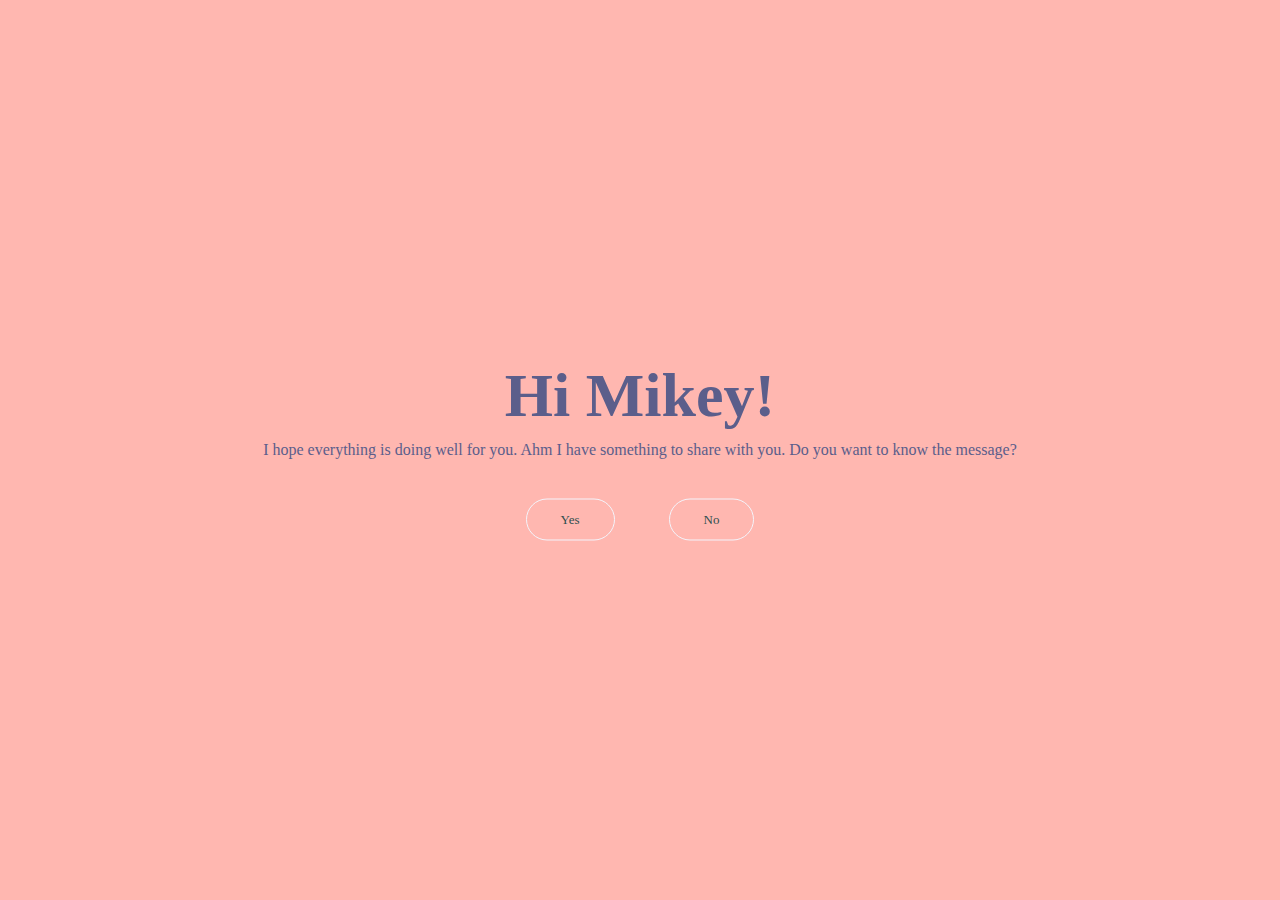
<file: index.html>
<!DOCTYPE html>
<html>
<head>
    <meta name="viewport" content="width=device-width, initial-scale=1.0">
    <title>This is for you :D</title>
    <link rel="stylesheet" href="style.css">

    <style>
        body {
            font-family: "Gochi Hand", cursive;
            background-color: #ffb7b0;
            
        }

        .mySlides {
            display: none;
        }
    </style>
</head>
<body> 

<div class="text-box">
    <h1>Hi Mikey!</h1>
    <p>I hope everything is doing well for you. Ahm I have something to share with you. Do you want to know the message?</p>
    
    <a href="2ndpage.html" class="hero-btn">Yes</a>
    <a href="" class="red-btn">No</a>
        
</div>








</body>
</html>
</file>
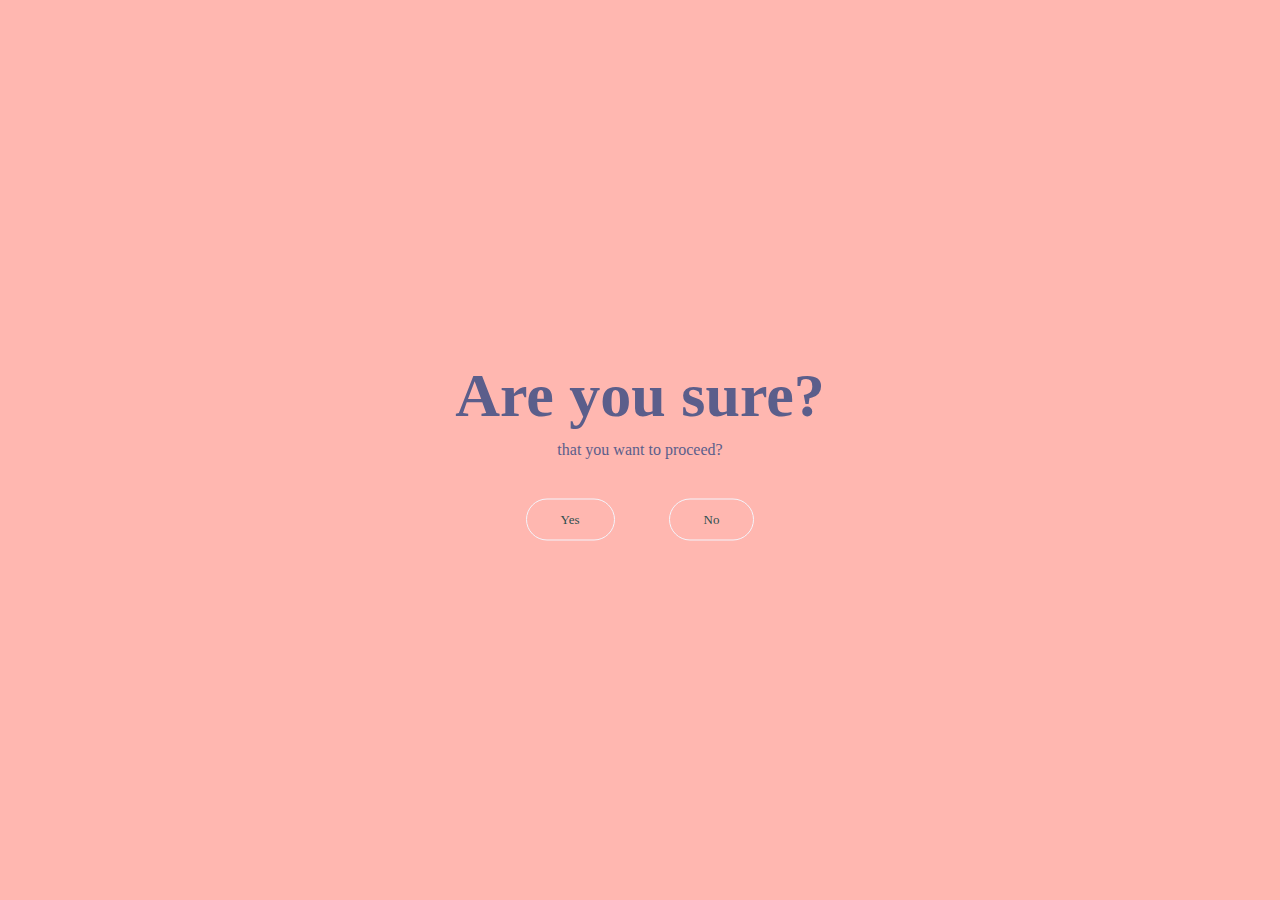
<file: 2ndpage.html>
<!DOCTYPE html>
<html>
<head>
    <meta name="viewport" content="width=device-width, initial-scale=1.0">
    <title>2</title>
    <link rel="stylesheet" href="style.css">

    <style>
        body {
            font-family: "Gochi Hand", cursive;
            background-color: #ffb7b0;
        }

        .mySlides {
            display: none;
        }
    </style>
</head>
<body>

    <div class="text-box">
        <h1>Are you sure?</h1>
        <p>that you want to proceed?</p>
        
        <a href="4thpage.html"class="hero-btn">Yes</a>
        <a href=""class="red-btn">No</a>
            
    </div>

</body>
</html>
</file>
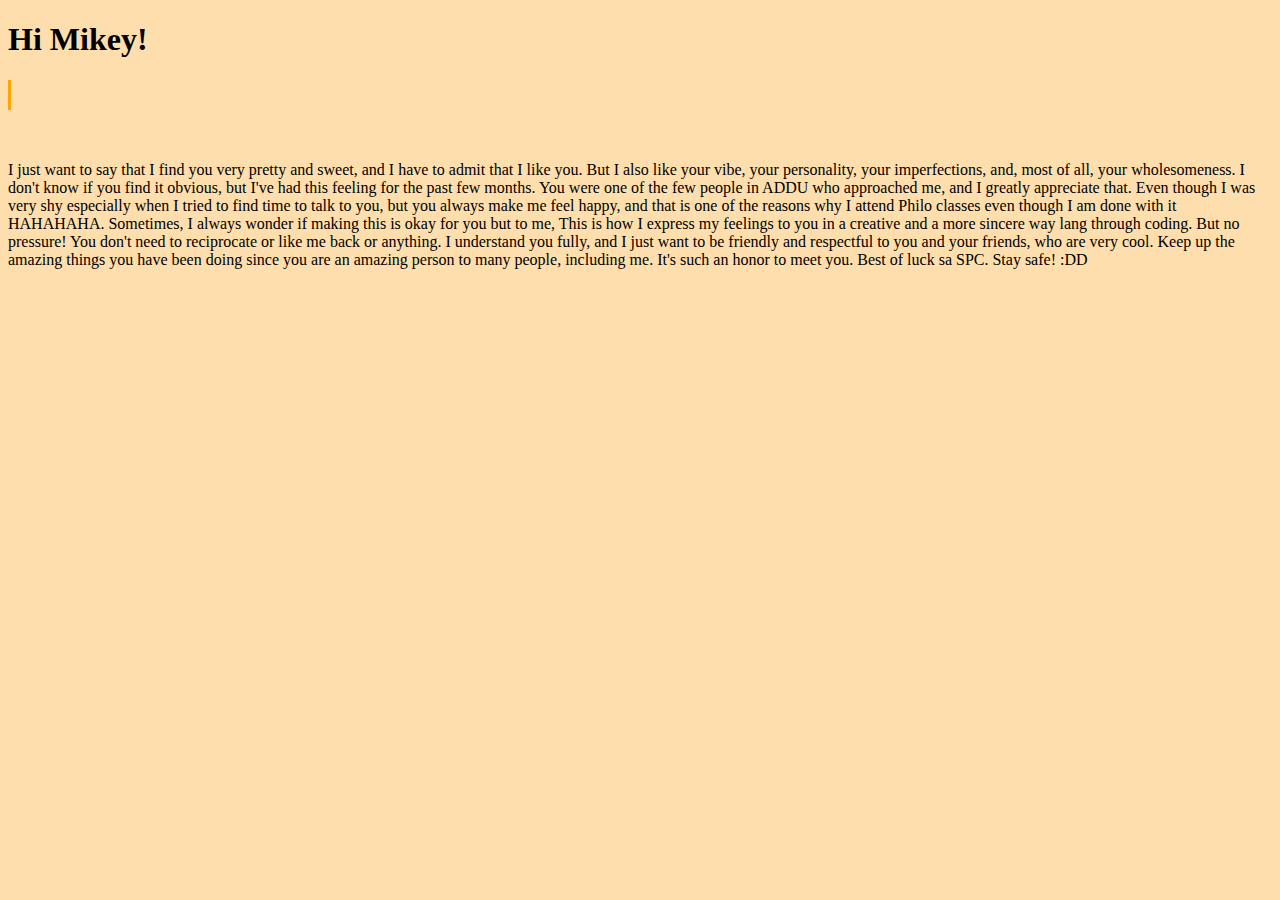
<file: 5thpage.html>
<!DOCTYPE html>
<html>
<head>
    <meta name="viewport" content="width=device-width, initial-scale=1.0">
    <title>Letter to Mikey</title>
    <link rel="stylesheet" href="style5.css">
    <style>
        body {
            background: navajowhite;
            background-size: cover;
            font-family: 'Gochi Hand', cursive;
        }
        
        .container {
            display: inline-block;
        }
        
        .typed-out {
            overflow: hidden;
            border-right: .15em solid orange;
            white-space: nowrap;
            animation: typing 1s steps(20, end) forwards, blinking .8s infinite;
            font-size: 1.6rem;
            width: 0;
        }
        
        @keyframes typing {
            from { width: 0 }
            to { width: 100% }
        }
        
        @keyframes blinking {
            from { border-color: transparent }
            to { border-color: orange; }
        }
    </style>
</head>
<body> 
    <div class="body">
        <h1>Hi Mikey!</h1>
        <div class="container">
            <div class="typed-out">the thing is.....................</div>
            <p class="typed-out"></p>I just want to say that I find you very pretty and sweet, and I have to admit that I like you. But I also like your vibe, your personality, your imperfections, and, most of all, your wholesomeness. I don't know if you find it obvious, but I've had this feeling for the past few months. You were one of the few people in ADDU who approached me, and I greatly appreciate that. Even though I was very shy especially when I tried to find time to talk to you, but you always make me feel happy, and that is one of the reasons why I attend Philo classes even though I am done with it HAHAHAHA. Sometimes, I always wonder if making this is okay for you but to me, This is how I express my feelings to you in a creative and a more sincere way lang through coding. But no pressure! You don't need to reciprocate or like me back or anything. I understand you fully, and I just want to be friendly and respectful to you and your friends, who are very cool. Keep up the amazing things you have been doing since you are an amazing person to many people, including me. It's such an honor to meet you. Best of luck sa SPC. Stay safe! :DD </p>

        
        </div>
    </div>
</body>
</html>
</file>
<file: style.css>
*{
    margin: 0;
    padding: 0;
}
.text-box{
    width: 90%;
    color: #5b5e8b;
    position: absolute;
    top: 50%;
    left: 50%;
    transform: translate(-50%,-50%);
    text-align: center;
}
.text-box h1{
     font-size: 62px;
}
.text-box p{
    margin: 10px 0 40px
    
}
.hero-btn{
    display: inline-block;
    text-decoration: none;
    color:darkslategrey;
    border: 1px solid #F4F4FB;
    padding: 12px 34px;
    font-size: 13px;
    background: transparent;
    position: relative;
    cursor: pointer;
    border-radius: 27px;
    margin: 0 25px;

}
.hero-btn:hover{
    border: 1px solid #44DD7B;
    background: #44DD7B;
    transition: 1s;

}

.red-btn{
    display: inline-block;
    text-decoration: none;
    color:darkslategrey;
    border: 1px solid #F4F4FB;
    padding: 12px 34px;
    font-size: 13px;
    background: transparent;
    position: relative;
    cursor: pointer;
    border-radius: 27px;
    margin: 0 25px;

}


.red-btn:hover{
    border: 1px solid #eb2525;
    background: #eb2525;
    transition: 1s;

}
   

@media(max-width: 700px){
    .text-box h1{
        font-size: 20px;
}

}
 
@import url('https://fonts.googleapis.com/css?family=Gochi+Hand');

.body {
  background-color: #ffb7b0;
  min-height: 70vh;
  padding: 40vh 30vw;
  color: hsl(198, 1%, 29%);
  font-family: 'Gochi Hand', cursive;
  text-align: left;
  font-size: 130%;  
}

h2 {
  line-height: 1.5;
  display: inline;
  background-image: linear-gradient(
        transparent 50%,
        #e1fffe 50%,
        #b0f8ff 85%,
        transparent 85%,
        transparent 100%
    );
    background-repeat: no-repeat;
    background-size: 0% 100%;
    animation: animatedBackground 2s cubic-bezier(0.645, 0.045, 0.355, 1) 0.5s forwards;
}

@keyframes animatedBackground {
    to {
        background-size: 100% 100%;
    }
}
</file>
<file: style5.css>
body{
  background: navajowhite;
  background-size: cover;
  font-family: 'Gochi Hand', cursive; 
}
.container{
  display: inline-block;
}
.typed-out{
  overflow: hidden;
  border-right: .15em solid orange;
  white-space: nowrap;
  animation: typing 1s steps(20, end) forwards, blinking .8s infinite;
  font-size: 1.6rem;
  width: 0;
}
@keyframes typing {
  from { width: 0 }
  to { width: 100% }
}
@keyframes blinking {
  from { border-color: transparent }
  to { border-color: orange; }
}
</file>
